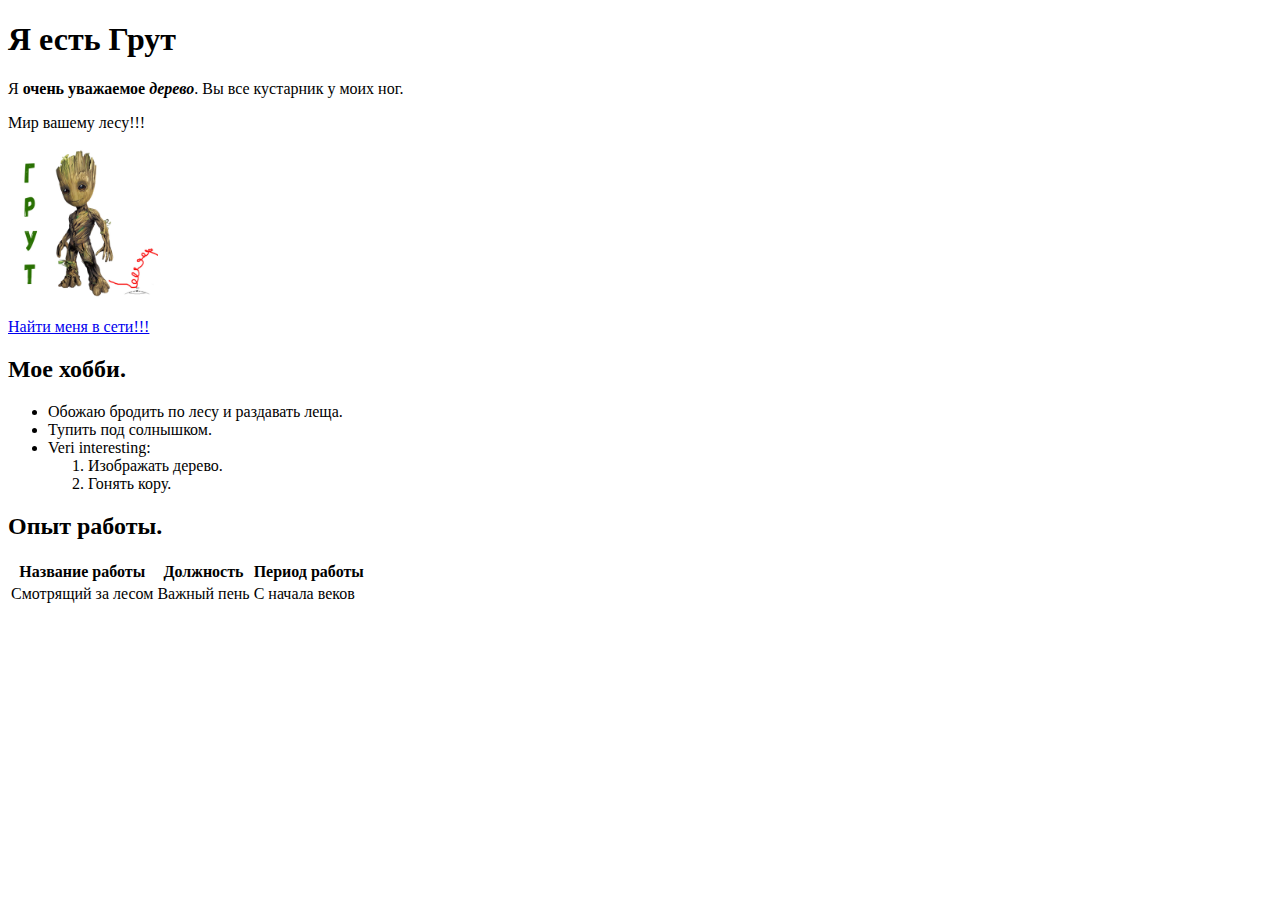
<file: Верстка/Minin/HTML_start/index.html>
<!DOCTYPE html>
<html lang="ru">

<head>
  <meta charset="UTF-8">
  <meta name="viewport" content="width=device-width, initial-scale=1.0">
  <meta name="keywords" content="HTML, CSS">
  <meta name="description" content="Отработка навыков HTML">
  <title>HTML Start</title>
</head>

<body>

  <h1>Я есть Грут</h1>
  <p>Я <strong>очень уважаемое <em>дерево</em></strong>. Вы все кустарник у моих ног.</p>
  <p>Мир вашему лесу!!!</p>
  <img src="images/GRUT-768x768.jpg" alt="Я есть Грут." width="150">
  <p>
    <a href="https://www.google.com/search?q=%D0%93%D1%80%D1%83%D1%82&newwindow=1&client=ubuntu-sn&sca_esv=8c80ca52ec31775b&channel=fs&sxsrf=ADLYWIKeNUiyawXFA29Qjqqi_r0Ya8Db3Q%3A1720717055618&ei=_w6QZoG5JYTQwPAP7eCd4AU&ved=0ahUKEwjBtO_Gup-HAxUEKBAIHW1wB1wQ4dUDCBA&uact=5&oq=%D0%93%D1%80%D1%83%D1%82&gs_lp=[base64]&sclient=gws-wiz-serp"
      target="_blank">Найти меня в сети!!!</a>
  </p>

  <h2>Мое хобби.</h2>
  <ul>
    <li>Обожаю бродить по лесу и раздавать леща.</li>
    <li>Тупить под солнышком.</li>
    <li>Veri interesting:
      <ol>
        <li>Изображать дерево.</li>
        <li>Гонять кору.</li>
      </ol>
    </li>
  </ul>

  <h2>Опыт работы.</h2>
  <table>
    <thead>
      <tr>
        <th>Название работы</th>
        <th>Должность</th>
        <th>Период работы</th>
      </tr>
    </thead>
    <tbody>
      <tr>
        <td>Смотрящий за лесом</td>
        <td>Важный пень</td>
        <td>С начала веков</td>
      </tr>
    </tbody>
  </table>

</body>

</html>
</file>
